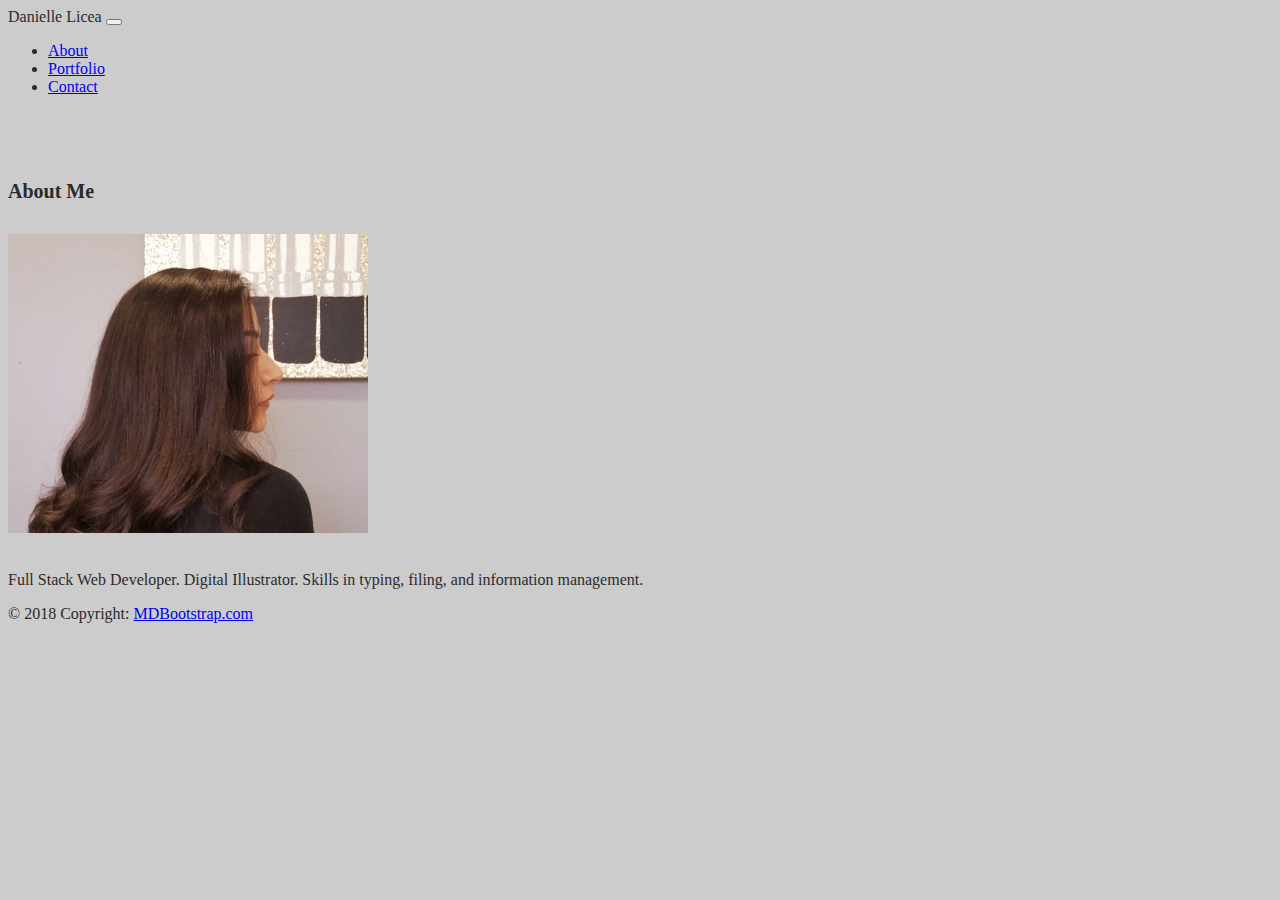
<file: index.html>
<!doctype html>
<html lang="en-us">

<head>
  <meta charset="UTF-8">
  <meta name="viewport" content="width=device-width, initial-scale=1.0">
  <title>About | Your Name</title>
  <link rel="stylesheet" href="https://stackpath.bootstrapcdn.com/bootstrap/4.1.3/css/bootstrap.min.css" integrity="sha384-MCw98/SFnGE8fJT3GXwEOngsV7Zt27NXFoaoApmYm81iuXoPkFOJwJ8ERdknLPMO" crossorigin="anonymous">
  <link rel="stylesheet" type="text/css" href="style.css">
</head>

<body>
    <nav class="navbar navbar-expand-lg fixed-top navbar-light bg-dark">
        <span class="navbar-brand mb-1 h1">Danielle Licea</span>
        <button class="navbar-toggler" type="button" data-toggle="collapse" data-target="#navbarSupportedContent"
          aria-controls="navbarSupportedContent" aria-expanded="false" aria-label="Toggle navigation">
          <span class="navbar-toggler-icon"></span>
        </button>
        <div class="collapse navbar-collapse" id="navbarSupportedContent">
          <ul class="nav navbar-nav navbar-right">
    
          
            <li class="nav-item nav-link m-2">
            
              <a class="index.html" href="index.html">About</a> 
            </li>
          
            <li class="nav-item nav-link m-2">
              <a class="portfolio.html" href="portfolio.html">Portfolio</a>
            </li>
            
            <li class="nav-item nav-link m-2">
              <a class="contact.html" href="contact.html">Contact</a>
            </li>
            
          </ul>
        </div>
      </nav>
      <p></p>
      <br>
      <p></p>
      <p></p>
      <br>
      <p></p>

      <div class = "container">
          
    
      <h1>About Me</h1>

      <br>

      <img src="images/biopic.png" class="img-fluid" alt="D Licea">

      <br>

      <br>

      <p> Full Stack Web Developer. Digital Illustrator. Skills in typing, filing, and information management.

  </div>

  <footer class="page-footer font-small bg-dark">

  
      <div class="footer-copyright text-center py-3 text-light">© 2018 Copyright:
        <a href="https://mdbootstrap.com/education/bootstrap/"> MDBootstrap.com</a>
      </div>
      
    
    </footer>
</body>

</html>
</file>
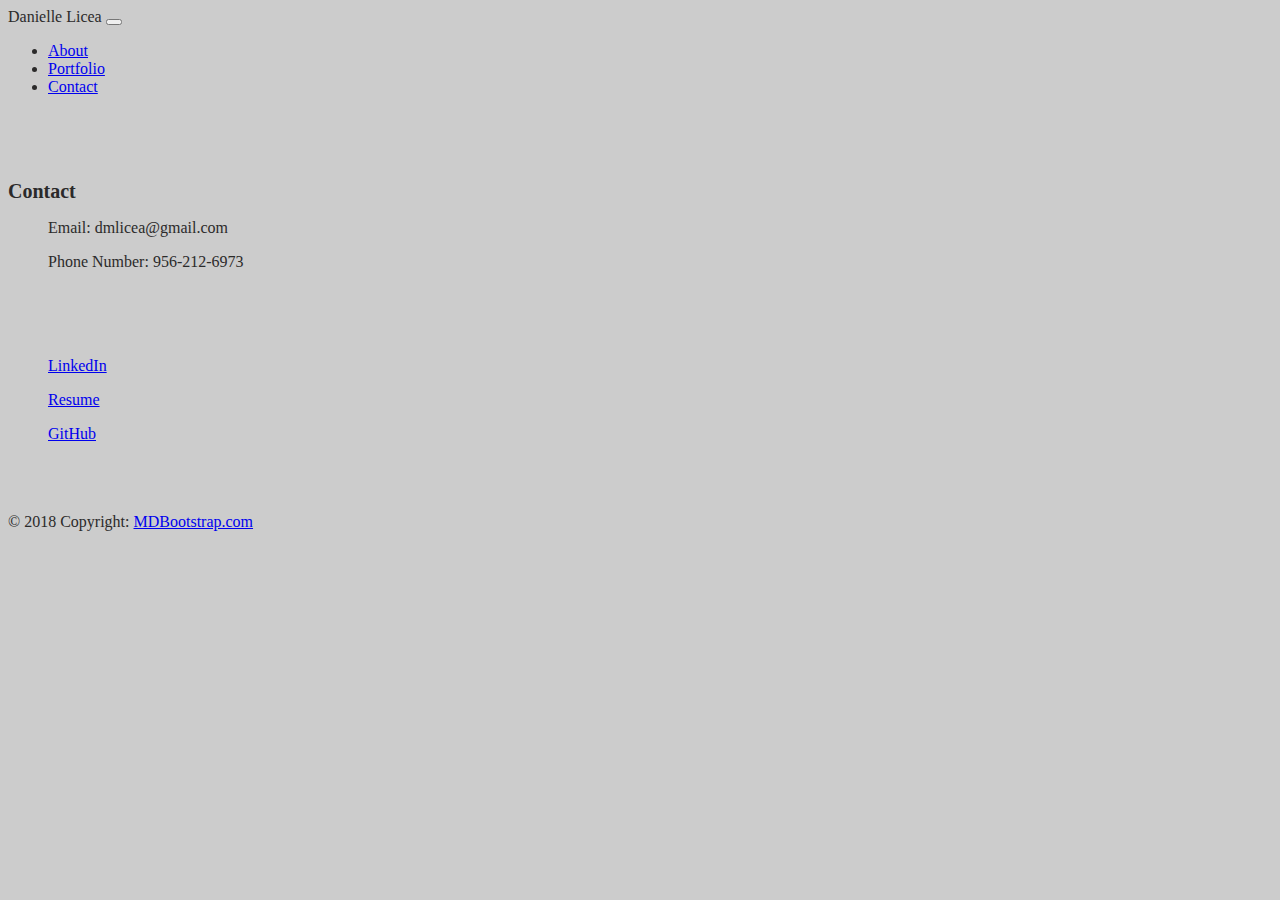
<file: contact.html>
<!doctype html>
<html lang="en-us">

<head>
  <meta charset="UTF-8">
  <meta name="viewport" content="width=device-width, initial-scale=1.0">
  <title>Contact | Danielle Licea</title>
  <link rel="stylesheet" href="https://stackpath.bootstrapcdn.com/bootstrap/4.1.3/css/bootstrap.min.css" integrity="sha384-MCw98/SFnGE8fJT3GXwEOngsV7Zt27NXFoaoApmYm81iuXoPkFOJwJ8ERdknLPMO" crossorigin="anonymous">
  <link rel="stylesheet" type="text/css" href="style.css">
</head>

<body>

    <nav class="navbar navbar-expand-lg navbar-dark fixed-top bg-dark">
        <span class="navbar-brand mb-1 h1">Danielle Licea</span>
        <button class="navbar-toggler" type="button" data-toggle="collapse" data-target="#navbarSupportedContent"
          aria-controls="navbarSupportedContent" aria-expanded="false" aria-label="Toggle navigation">
          <span class="navbar-toggler-icon"></span>
        </button>
        <div class="collapse navbar-collapse" id="navbarSupportedContent">
          <ul class="nav navbar-nav navbar-right">
    
          
            <li class="nav-item nav-link m-2">
            
              <a class="index.html" href="index.html">About</a> 
            </li>
          
            <li class="nav-item nav-link m-2">
              <a class="portfolio.html" href="portfolio.html">Portfolio</a>
            </li>
            
            <li class="nav-item nav-link m-2">
              <a class="contact.html" href="contact.html">Contact</a>
            </li>
            
          </ul>
        </div>
      </nav>
      <p></p>
<br>
<p></p>
<p></p>
<br>
<p></p>
    

  <div class = "container">

          <div class = "row">

            <h1>Contact</h1>

          </div>

            <div class = "row">
            <div class = "col-12">

   <p>


  <ul>Email: dmlicea@gmail.com</ul>
  <ul>Phone Number: 956-212-6973</ul>

  <p></p>
  <br>
  <br>
  <br>

  <ul><a class="contactlink" href="https://www.linkedin.com/in/danielle-licea-36b60113b/">LinkedIn</a></ul>
  <ul><a class="contactlink" href="https://docs.google.com/document/d/e/2PACX-1vTdc0Ri_G4su03QE7RvdlGi-m4_YYZvSN3PMlB1Z_nb_6k_rgNEfXBsZLd9W7u8qcnQfT2dsL5Bx-bt/pub">Resume</a></ul>
  <ul><a class="contactlink" href="https://github.com/DMLicea">GitHub</a></ul>


  </p>

</div>
</div>
</div>


<br>
<br>
<br>

  <footer class="page-footer font-small bg-dark">

  
      <div class="footer-copyright text-center py-3 text-light">© 2018 Copyright:

        <a href="https://mdbootstrap.com/education/bootstrap/"> MDBootstrap.com</a>

      </div>
      
    
    </footer>
</body>

</html>
</file>
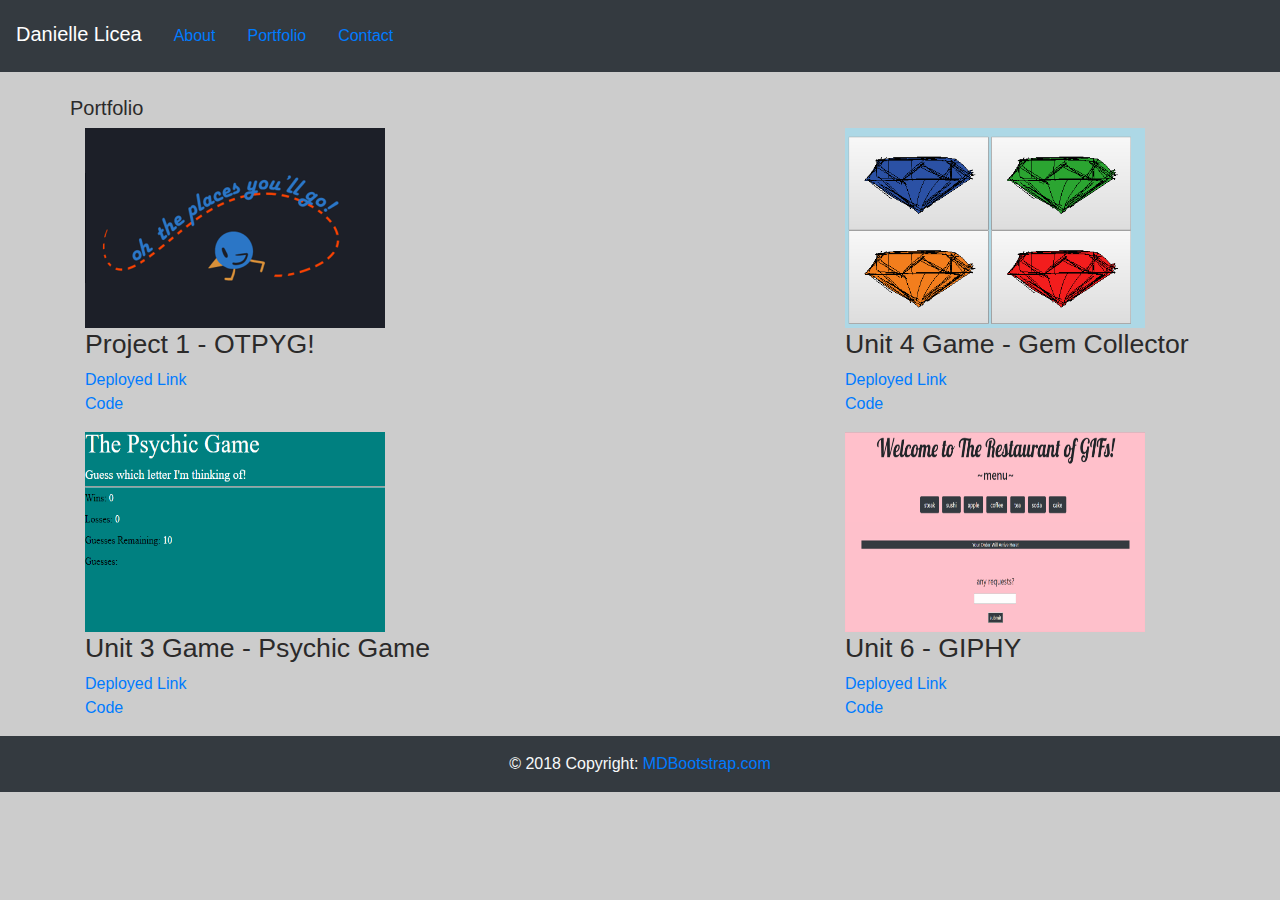
<file: portfolio.html>
<!doctype html>
<html lang="en-us">

<head>
  <meta charset="UTF-8">
  <meta name="viewport" content="width=device-width, initial-scale=1.0">
  <title>Portfolio | Your Name</title>

  <link rel="stylesheet" href="https://stackpath.bootstrapcdn.com/bootstrap/4.1.3/css/bootstrap.min.css" crossorigin="anonymous">
  <link rel="stylesheet" type="text/css" href="style.css">
</head>

<body>
  
  <nav class="navbar fixed-top navbar-expand-lg navbar-dark bg-dark">
    <span class="navbar-brand mb-1 h1">Danielle Licea</span>
    <button class="navbar-toggler" type="button" data-toggle="collapse" data-target="#navbarSupportedContent"
      aria-controls="navbarSupportedContent" aria-expanded="false" aria-label="Toggle navigation">
      <span class="navbar-toggler-icon"></span>
    </button>
    <div class="collapse navbar-collapse" id="navbarSupportedContent">
      <ul class="nav navbar-nav navbar-right">

      
        <li class="nav-item nav-link m-2">
        
          <a class="index.html" href="index.html">About</a>
        </li>
      
        <li class="nav-item nav-link m-2">
          <a class="portfolio.html" href="portfolio.html">Portfolio</a>
        </li>
      
        <li class="nav-item nav-link m-2">
          <a class="contact.html" href="contact.html">Contact</a>
        </li>
        
      </ul>
    </div>
  </nav>
<p></p>
<br>
<p></p>
<p></p>
<br>
<p></p>



<div class = "container">

    <div class = "row">

      <h1>Portfolio</h1>

    </div>

    <div class = "row">

      <div class = "col-4">

        <div class="work">

          <img src="images/project1.png" class="img-fluid" alt="Work" style="width:300px;height:200px;">
 
          <h3>Project 1 - OTPYG!</h3>

          <p>
            <a class="projectlink" href="https://randolphbailey.github.io/Group5Project1/">Deployed Link</a>
            <br>
            <a class="projectlink" href="https://github.com/randolphbailey/Group5Project1">Code</a>
          </p>
        
        </div>

      </div>

      <div class = "col-4"></div>

      <div class = "col-4">

        <div class="work">

          <img src="images/gemgame.png" class="img-fluid" alt="Work" style="width:300px;height:200px;">
 
          <h3>Unit 4 Game - Gem Collector</h3>

          <p>
              <a class="projectlink" href="https://dmlicea.github.io/Unit-4-Game/">Deployed Link</a>
              <br>
              <a class="projectlink" href="https://github.com/DMLicea/Unit-4-Game/blob/master/README.md">Code</a>
          </p>
          
        
        </div>

      </div>

    </div>

  <div class = "row">

        <div class = "col-4">
          
          <div class="work">

            <img src="images/unit4game.png" class="img-fluid" alt="Work" style="width:300px;height:200px;">
   
            <h3>Unit 3 Game - Psychic Game</h3>

            <p>
                <a class="projectlink" href="https://dmlicea.github.io/Psychic-Game/">Deployed Link</a>
                <br>
                <a class="projectlink" href="https://github.com/DMLicea/Psychic-Game/blob/master/README.md">Code</a>
            </p>
            
          
          </div>

        </div>

        <div class = "col-4"></div>

        <div class = "col-4">

          <div class="work">

            <img src="images/giphy.png" class="img-fluid" alt="Work" style="width:300px;height:200px;">
   
            <h3>Unit 6 - GIPHY</h3>

            <p>
                <a class="projectlink" href="https://dmlicea.github.io/GIPHY/">Deployed Link</a>
                <br>
                <a class="projectlink" href="https://github.com/DMLicea/GIPHY/blob/master/README.md">Code</a>
            </p>
            
          
          </div>

        </div>

  </div>


</div>


  <footer class="page-footer font-small bg-dark">

  
    <div class="footer-copyright text-center py-3 text-light">© 2018 Copyright:

      <a href="https://mdbootstrap.com/education/bootstrap/"> MDBootstrap.com</a>

    </div>
    
  
  </footer>
  
</body>

</html>
</file>
<file: style.css>
body {
    background-color: #cccccc;
    color: #2B2A2A;
}

h1 {

    font-size: 15pt;
}

h3 {

    font-size: 20pt;
}
</file>
